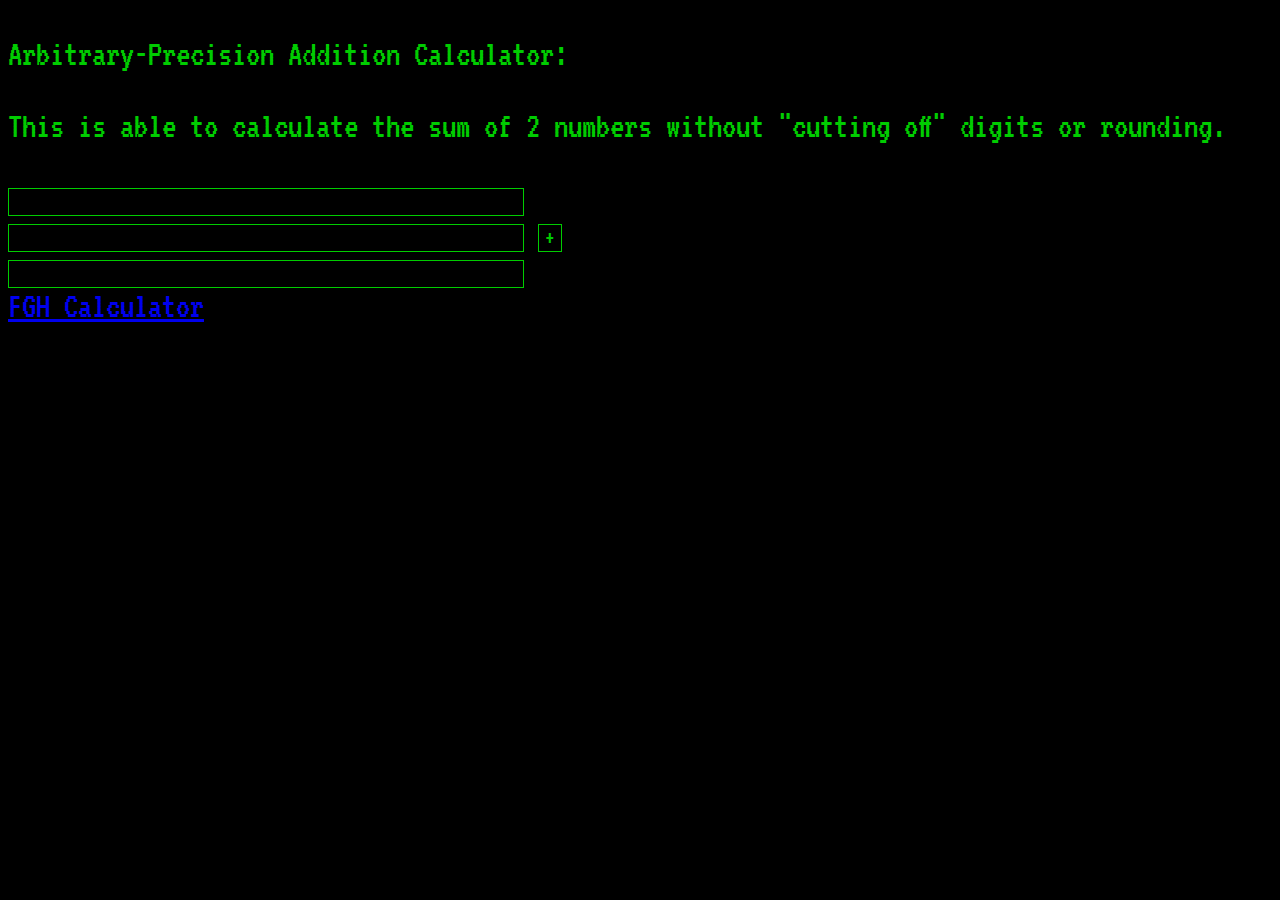
<file: index.html>
<!DOCTYPE html>
<html>
    <head>
        <link rel="stylesheet" type="text/css" href="fgh.css" />
        <link href="https://fonts.googleapis.com/css?family=VT323" rel="stylesheet">
    </head>
    <body>
        <div class="customFont">
            <p>Arbitrary-Precision Addition Calculator:</p>
            <p>This is able to calculate the sum of 2 numbers without "cutting off" digits or rounding.</p>
            <input class="box" id="a" type="text" size=50></br>
            <input class="box" id="b" type="text" size=50>&nbsp;<button class="button" onclick="addN();">+</button></br>
            <input class="box" id="c" type="text" size=50 readonly>
            <br/>
            <a href="fgh.html">FGH Calculator</a>
        </div>
        <script type="text/javascript" src="add.js"></script>
    </body>
</html>
</file>
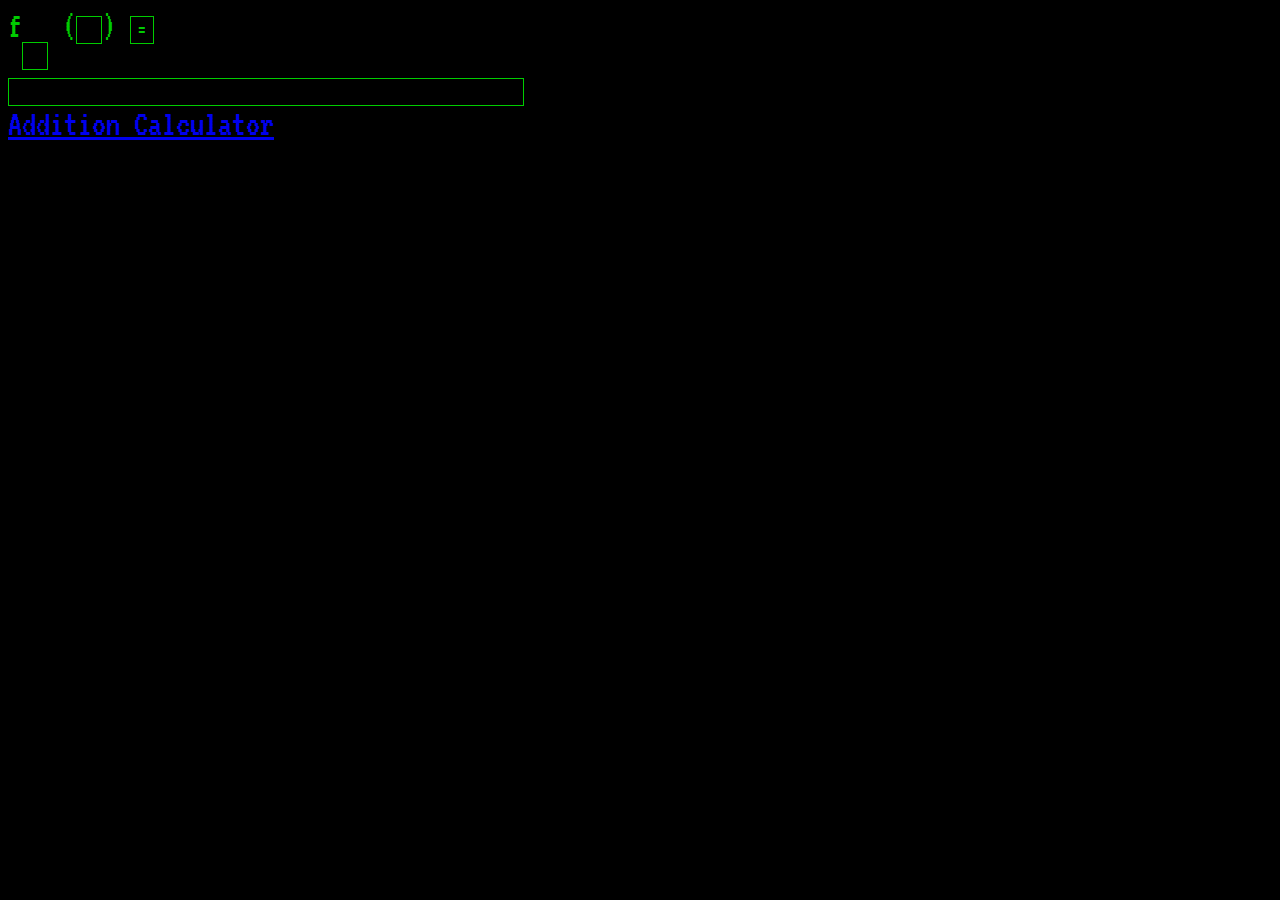
<file: fgh.html>
<!DOCTYPE html>
<html>
    <head>
        <link rel="stylesheet" type="text/css" href="fgh.css" />
        <link href="https://fonts.googleapis.com/css?family=VT323" rel="stylesheet">
    </head>
    <body>
        <div class="customFont">
        f<sub><sub><sub><sub><input class="box" id="a" type="text" size=1></sub></sub></sub></sub>
        (<input class="box" id="b" type="text" size=1>)
        <button class="button" onclick="fghN();">=</button>
        <br/>
        <input class="box" id="c" type="text" size=50 readonly>
        <br/>
        <a href="index.html">Addition Calculator</a>
        </div>
        <script type="text/javascript" src="fgh.js"></script>
</html>
</file>
<file: fgh.css>
body{
    background-color:#000000;
}
.customFont{
    font-family: 'VT323', monospace;
    font-size: 36px;
    color:#00CC00;
}
.box{
    color:#00CC00;
    border-color: #00CC00;
    border-style: solid;
    border-width: 1px;
    background-color: #000000;
    font-family: 'VT323', monospace;
    font-size:24px;
}
.button{
    color:#00CC00;
    border-color: #00CC00;
    border-style: solid;
    border-width: 1px;
    font-family: 'VT323', monospace;
    background-color: #000000;
    font-size:24px;
}
</file>
